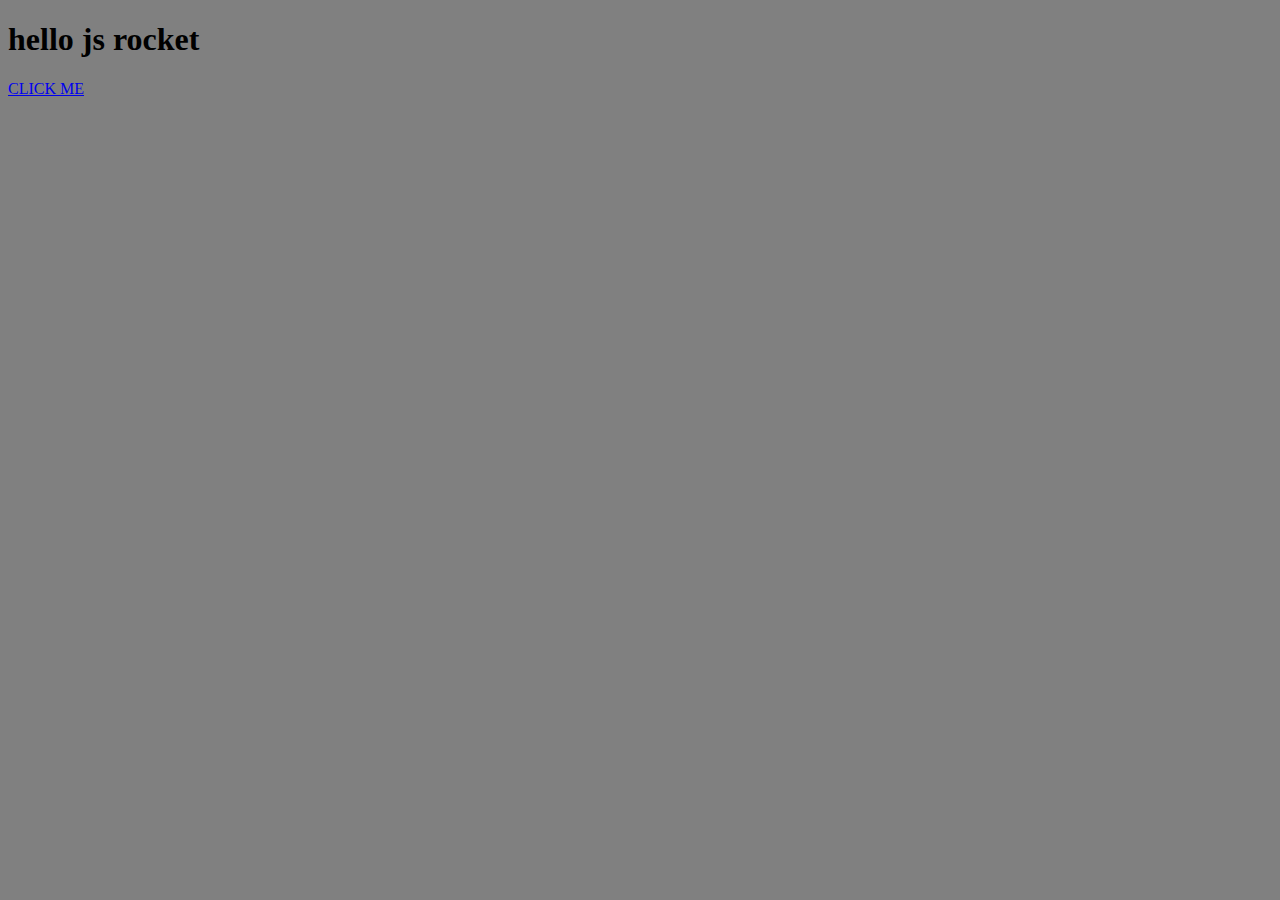
<file: index.html>
<!DOCTYPE html>
<html lang="en" dir="ltr">
  <head>
    <meta charset="utf-8">
    <title>JS Rocket</title>
    <script type="text/javascript" src="js/script.js"></script>
    <link rel="stylesheet" type ="text/css" href="css/style.css">
  </head>
  <body>
    <h1>hello js rocket</h1>
    <a href="#" onclick="doCoolStuff();">CLICK ME</a>
    <div class="cool" id="cool">
      <p>Hey I'm Cool.</p>
    </div>
  </body>
</html>
</file>
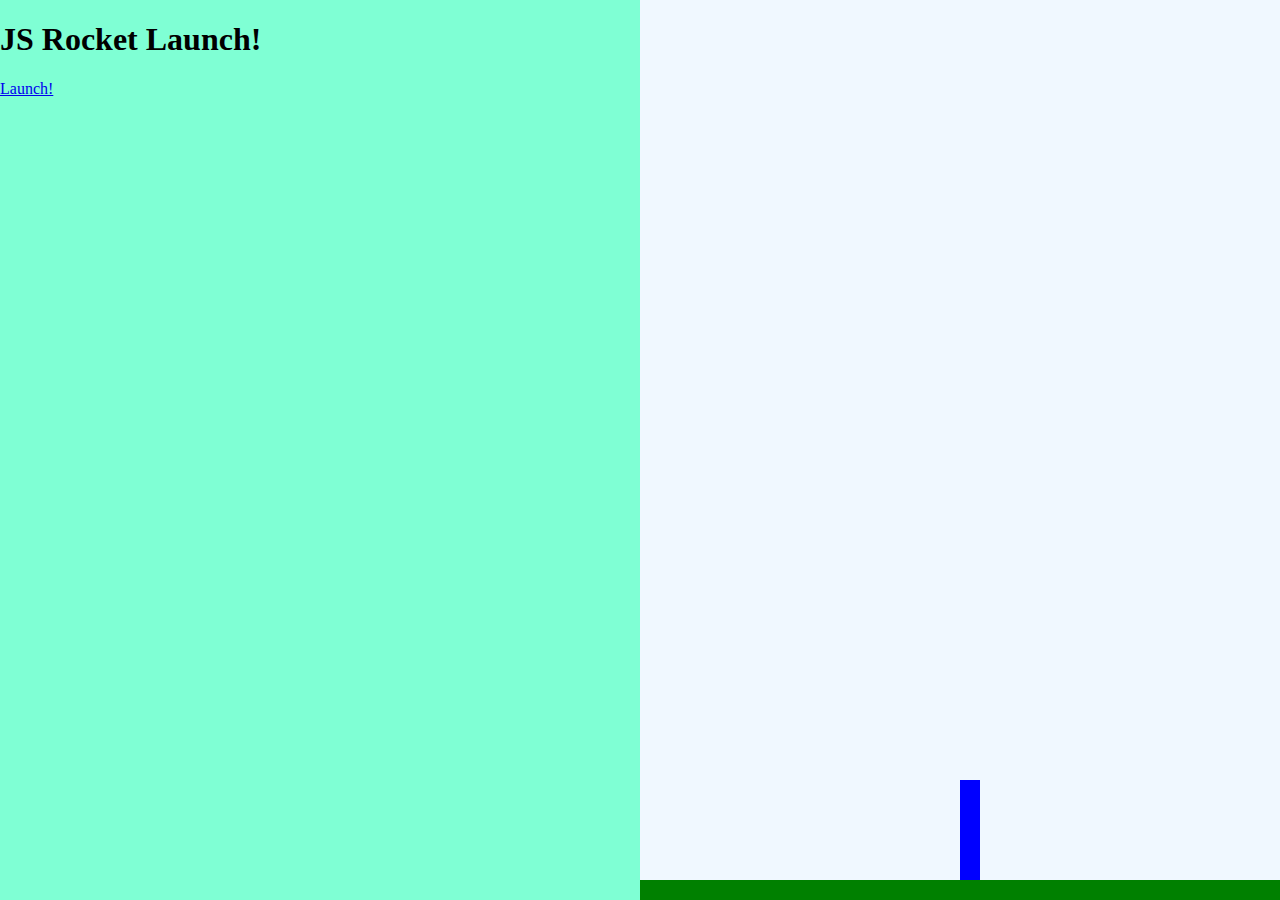
<file: rocket.html>
<!DOCTYPE html>
<html lang="en" dir="ltr">
  <head>
    <meta charset="utf-8">
    <title>Rocket Launch Sequence</title>
    <link rel="stylesheet" type="text/css" href="css/rocketstyle.css">
    <script type="text/javascript" src="js/rocket.js"></script>
  </head>
  <body class="body-state1">
    <div class="left">
      <div class="state1">
        <h1>JS Rocket Launch!</h1>
        <a href="#" class="button" onClick="changeState(2);">Launch!</a>
      </div>
      <div class="state2">
        <h1 id="countdown">10</h1>
        <a href="#" class="button" onClick="changeState(1);">Abort!</a>
      </div>
      <div class="state3">
        <h1>Liftoff!</h1>
      </div>
      <div class="state4">
        <h1>Well Done!</h1>
        <a href="#" class="button" onClick="changeState(1);">Do It Again!</a>
      </div>
      <div class="state5">
        <h1>Oh No!</h1>
        <a href="#" class="button" onClick="changeState(1);">Try Again!</a>
      </div>
    </div>

    <div class="right">
      <div class="ground"></div>
      <div class="rocket">

      </div>

    </div>

  </body>
</html>
</file>
<file: css/style.css>
body{
  background-color: grey;
}

.cool{
  visibility: hidden;
  width: 100px;
  height: 100px;
  background-color: green;
  transition: background-color 2s;
}

.cool.red{
  visibility: visible;
  background-color: red;
}
</file>
<file: css/rocketstyle.css>
.left{
  position: fixed;
  background-color: aquamarine;
  width: 50%;
  height: 100%;
  top: 0;
  left: 0;
}

.right{
  position: fixed;
  background-color: aliceblue;
  width: 50%;
  height: 100%;
  top: 0;
  right: 0;
}

.rocket{
  position: absolute;
  left: 50%;
  bottom: 20px;
  width: 20px;
  height: 100px;
  background-color: blue;
  transition: bottom 10000ms;
}

.ground{
  position: absolute;
  background-color: green;
  bottom: 0;
  left: 0;
  width: 100%;
  height: 20px;
}

body.body-state1 .rocket{
  transition: none;
}

body.body-state3 .rocket,
body.body-state4 .rocket{
  bottom: 1000px;
}

.state1,
.state2,
.state3,
.state4,
.state5{
  display: none;
}

body.body-state1 .state1{display: block;}
body.body-state2 .state2{display: block;}
body.body-state3 .state3{display: block;}
body.body-state4 .state4{display: block;}
body.body-state5 .state5{display: block;}


a{

}

a.button{

}
</file>
